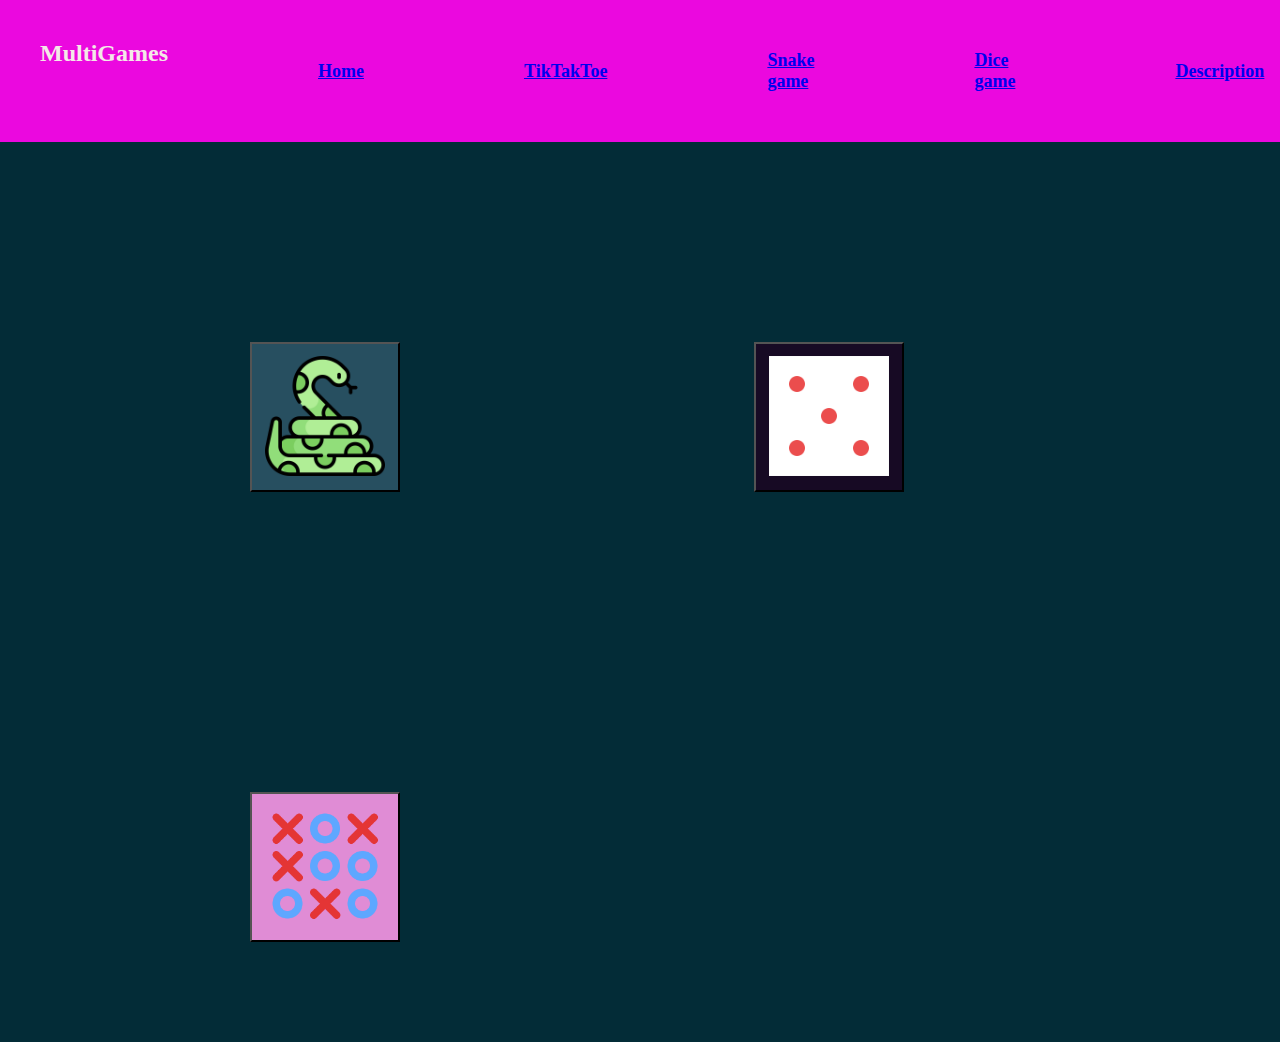
<file: Index.html>
<!DOCTYPE html>
<html lang="en">
<head>
    <meta charset="UTF-8">
    <meta name="viewport" content="width=device-width, initial-scale=1.0">
    <title>Gamespace</title>
    <style>
        *{
            margin: 0%;
            padding: 0px;

        }
        body{

        background-color: rgb(3, 44, 55);
        }
        .nav ul{
            display: flex;
            flex-direction: row;
          
            list-style-type: none;
background-color: rgb(235, 8, 223);
color: rgb(244, 232, 232);
        }
        .nav ul li{
           padding: 50px;
            padding-left: 40px;
         margin-left: 70px;
            font-size: large;
            display: flex;
            align-items: center;
            font-weight: bolder;
        }
        
        .nav ul li a:hover{
color: rgb(3, 225, 44);
      
}

.nav{
    display: flex;
    font-size: x-large;

}
#logo{
padding: 40px;
font-weight: bolder;
}
.buttons{
   overflow: hidden;
}
.button :hover{
    cursor: pointer;
    box-shadow:rgb(224, 50, 11) 0px 20px 30px -10px;
}
.button{
    margin: 100px;
    margin-top: 200px;
    width: 150px;
    height: 150px;

}
#snake-button{
    background-repeat: no-repeat;
    background-position: center;
    background-color: rgb(39, 79, 96);
    background-size: 250px,250px;
    margin-left: 250px;
}
#snake-button img{
   height: 120px;
   width: 120px;
}
#dicebutton img{
    height:120px;
    width:120px;

}
#dicebutton{
    background-color: rgb(23, 10, 36);
    background-repeat: no-repeat;
    background-position: center;

    background-size: 250px,250px;
    margin-left: 250px;
}


#ticktacbutton img{
    height: 120px;
    width: 120px;

}
#ticktacbutton{
    background-color: rgb(224, 140, 213);
    background-repeat: no-repeat;
    background-position: center;
    background-size: 250px,250px;
    margin-left: 250px;

}
    </style>
</head>
<body>
    <div class="nav">
    <nav id>
        <ul>
            <span id="logo">MultiGames</span> 
            

         <li> <a href="Index.html">Home </a></li>
    <li><a href="tictactoe.html">TikTakToe</a></li>
<li><a href="snake.html">Snake game</a></li>
<li><a href="game4.html">Dice game</a></li>
<li><a href="descriptions.html">Description</a></li>
<li><a href="">Donate</a></li>


</ul>


    </nav></div>
    <div class="buttons" >
        <button class="button" id="snake-button"  onclick="window.open('snake.html')"><img src="anaconda.png" alt=""></button>
        <button class="button" id="dicebutton" onclick="window.open('game4.html')"><img src="dice-5.png" alt=""></button>
        <button class="button" id="ticktacbutton" onclick="window.open('tictactoe.html')"> <img src="tictactoe.png" alt=""></button>
    </div>
</body>
</html>
</file>
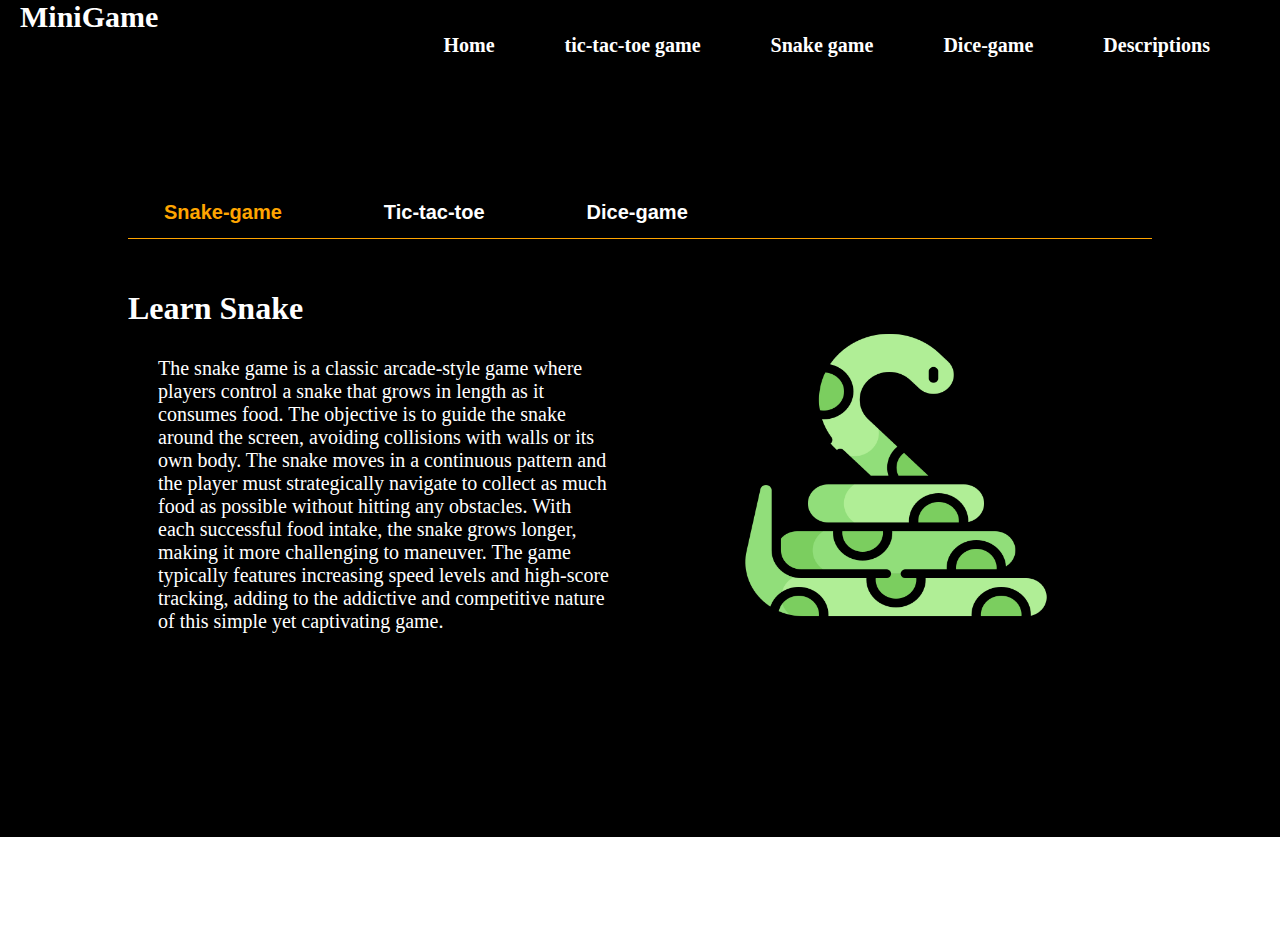
<file: descriptions.html>
<!DOCTYPE html>
<html lang="en">
<head>
    <meta charset="UTF-8">
    <meta name="viewport" content="width=device-width, initial-scale=1.0">
    <title>Descriptions</title>
</head>
<style>
    *{
        padding: 0;
        margin: 0;  
    }
    body{
        background-color: black;
    }
    .navbar ul{
            display: flex;
            flex-direction: row-reverse;
        }

        .navbar{
            background-color: black;
        }

        .navbar ul li{
            margin-right: 70px;
            font-weight: bolder;
            font-size: 20px;
            margin-bottom: 20px;
            padding-bottom: 10px;
            list-style-type: none;
        }

        
        #logo{
            font-size: 30px;
            color: white;
            margin-top: 10px;
            margin-bottom: 0px;
            padding: 20px;
            font-weight: bold;
        }

        .navbar ul li a{
            color: white;
            text-decoration: none;
        }

        .navbar ul li a:hover{
            color: orange;
        }

        html{
    background-color: white;
}
.toggle{
    display: flex;
    flex-direction: row-reverse;
    margin: 10px 10px;
}

.active-button{
    color: orange;
}
#modes{
    background-color: black;
    color: white;
    font-size: 20px;
    border-radius: 20px;
    padding: 10PX;
    cursor: pointer;
}
.hero{
    height: 650px;
    width: 80%;
    position: relative;
    margin: 100px auto;
    overflow: hidden;
}

.btn-box{
    display: flex;
    border-bottom: 1px solid orange;
}

.btn-box button{
    background: transparent;
    outline: none;
    border: none;
    cursor: pointer;
    padding: 14px 16px;
    margin-right: 50px;
    font-size: 20px;
    font-weight: bold;
}

.fa{
    margin-right: 20px;
}

.btn-box button:hover .fa{
    color: orange;
}

.content-right img{
    width: 320px;
    height: 300px;
}

.content{
    display: flex;
    justify-content: center;
    align-items: center;
    margin: 5% auto;
    position: absolute;
    transform: translateX(100%);
    transition: 0.3s;
}

.content-left{
    flex-basis: 50%;
}

.content-left p{
    font-size: 13px;
    padding: 30px;
}

.content-left a{
    width: 150px;
    display: block;
    padding: 8px 5px;
    border-radius: 20px;
    background-color: orange;
    text-decoration: none;
    text-align: center;
    color: white;
}

.content-right{
    flex-basis: 50%;
    text-align: center  ;
}

#content1{
    transform: translateX(0%);
}

#btn-1{
    color: orange;
}

.video{
    margin-top: 10px;
}

#video1{
    display: none;
    /* display: block; */
}

.tab-buttons{
    color: white;
}
p{
    color: white;
    font-size: larger;
}

.content p{
    font-size: 20px;
}

h1{
    color: white;
}


</style>
<body>
    <div class="navbar">
        <span id="logo">MiniGame</span>
                    <ul>
                        
                        <li><a href="descriptions.html">Descriptions</a></li>
                        <li><a href="game4.html">Dice-game</a></li>
                        <li><a href="snake.html">Snake game</a></li>
                        <li><a href="#">tic-tac-toe game</a></li>
                        <li><a href="index.html">Home</a></li>
                    </ul>
    </div>
    <div class="hero">
      <div class="btn-box">
        <button class="tab-buttons" id="btn-1"><i class="fa fa-html5"></i>Snake-game</button>
        <button class="tab-buttons" id="btn-2"><i class="fa fa-css3"></i>Tic-tac-toe</button>
        <button class="tab-buttons" id="btn-3"><i class="fa fa-brands fa-square-js"></i>Dice-game</button>
      </div>

      <div class="content" id="content1">
        <div class="content-left">
          <h1>Learn Snake</h1>
          <p>
            The snake game is a classic arcade-style game where players control a snake that grows in length as it consumes food. The objective is to guide the snake around the screen, avoiding collisions with walls or its own body. The snake moves in a continuous pattern and the player must strategically navigate to collect as much food as possible without hitting any obstacles. With each successful food intake, the snake grows longer, making it more challenging to maneuver. The game typically features increasing speed levels and high-score tracking, adding to the addictive and competitive nature of this simple yet captivating game.
          </p>
          
        </div>
        <div class="content-right">
          <img src="anaconda.png" alt="image1" />
        </div>
      </div>
      <div class="content" id="content2">
        <div class="content-left">
          <h1>Learn tictactoe</h1>
          <p>
           Tic-tac-toe, also known as noughts and crosses, is a classic two-player game played on a 3x3 grid. The objective is to form a line of three matching symbols (typically X or O) either horizontally, vertically, or diagonally. Players take turns placing their symbols on the grid until one player achieves a winning line or the grid is filled without a winner, resulting in a tie. The game requires strategic thinking and prediction as players try to block their opponent's moves while aiming for their own winning combinations. Tic-tac-toe is easy to learn, yet its simplicity hides a surprising depth of tactics and possibilities.
          </p>
         
        </div>
        <div class="content-right" >
          <img src="tictactoe.png" alt="image1" />
        </div>
      </div>
      <div class="content" id="content3">
        <div class="content-left">
          <h1>Learn Dice-game</h1>
          <p>
            Dice game is a dual player game where the first person to hit the score of 10 is declared victorious. In case the player draws a 1 or 6 they lose all their current score and the chance is transferred to the next player.They will retain their total score. The hold button can always be used to add the current score to the total score and transfer the chance.
          </p>
          
        </div>
        <div class="content-right">
          <img src="dice-5.png" alt="image1" style="border-radius: 7px">
        </div>
      </div>
    </div>
</body>

<script>
    'use strict';

//  const slots = document.getElementsByClassName("grid-item");

//  for(let i = 0; i < slots.length; i++){
//     const slot = slots[i];
//     slot.addEventListener('click', function(){
//         const currColour = slot.style.backgroundColor;
//    if (currColour == "gray") slot.style.backgroundColor = "orange";
//    else slot.style.backgroundColor = "gray";
//     })

const content1 = document.querySelector('#content1');
const content2 = document.querySelector("#content2");
const content3 = document.querySelector("#content3");

const btn1 = document.querySelector('#btn-1');
const btn2 = document.querySelector('#btn-2');
const btn3 = document.querySelector('#btn-3');

const video1 = document.querySelector("#video1");
const toggleModes = document.querySelector("#modes");

let active_button = btn1;

btn1.addEventListener('click', function(){
    active_button = btn1;
    content1.style.transform = "translateX(0%)";
    content2.style.transform = "translateX(100%)";
    content3.style.transform = "translateX(100%)";

    btn1.style.color = "orange";
    btn2.style.color = "white";
    btn3.style.color = "white";

    content1.style.transitionDelay = "0.3s";
    content2.style.transitionDelay = "0s";
    content3.style.transitionDelay = "0s";

    video1.style.display = "none";

})

btn2.addEventListener("click", function () {
    active_button = btn2;
  content1.style.transform = "translateX(100%)";
  content2.style.transform = "translateX(0%)";
  content3.style.transform = "translateX(100%)";

  btn2.style.color = "orange";
   btn1.style.color = "white"
  btn3.style.color = "white";
  

  content2.style.transitionDelay = "0.3s";
  content1.style.transitionDelay = "0s";
  content3.style.transitionDelay = "0s";
});

btn3.addEventListener("click", function () {
active_button = btn3;
  content1.style.transform = "translateX(100%)";
  content2.style.transform = "translateX(100%)";
  content3.style.transform = "translateX(0%)";

  btn3.style.color = "orange";
  btn2.style.color = "white";
  btn1.style.color = "white";
  

  content3.style.transitionDelay = "0.3s";
  content2.style.transitionDelay = "0s";
  content1.style.transitionDelay = "0s";
});


document.querySelector("#watch-1").addEventListener('click', function(){
    video1.style.display = "block";
})

// const toggleModes = document.querySelector('#modes');
const content = document.querySelectorAll('.content');
const tabButtons = document.querySelectorAll('.tab-buttons');


toggleModes.addEventListener('click', function(e){
    e.preventDefault();
    if(toggleModes.textContent == 'Dark Mode'){
        //altering the body
        document.body.style.backgroundColor = "black";
        //altering the button
        toggleModes.textContent = "Light Mode";
        toggleModes.style.backgroundColor = "white";
        toggleModes.style.color = "black";

        //altering tab buttons
        for(let i = 0; i < tabButtons.length; i++){
            const el = tabButtons[i];
            // if(el.style.color == "orange") el.style.color = "orange";
            el.style.color = "white";
        }
        active_button.style.color = "orange";

        //altering the content on tabs
       for(let i = 0; i < content.length; i++){
        const el = content[i];
         el.style.color = "white";
       }

    
    }else{
      //altering the body
      document.body.style.backgroundColor = "white";
      //altering the button
      toggleModes.textContent = "Dark Mode";
      toggleModes.style.backgroundColor = "black";
      toggleModes.style.color = "white";

      //altering tab buttons
      for (let i = 0; i < tabButtons.length; i++) {
        const el = tabButtons[i];
        // if(el.style.color == "orange") el.style.color = "orange";
        el.style.color = "black";
      }
      active_button.style.color = "orange";

      //altering the content on tabs
      for (let i = 0; i < content.length; i++) {
        const el = content[i];
        el.style.color = "black";
      }
    }
})

</script>
</html>
</file>
